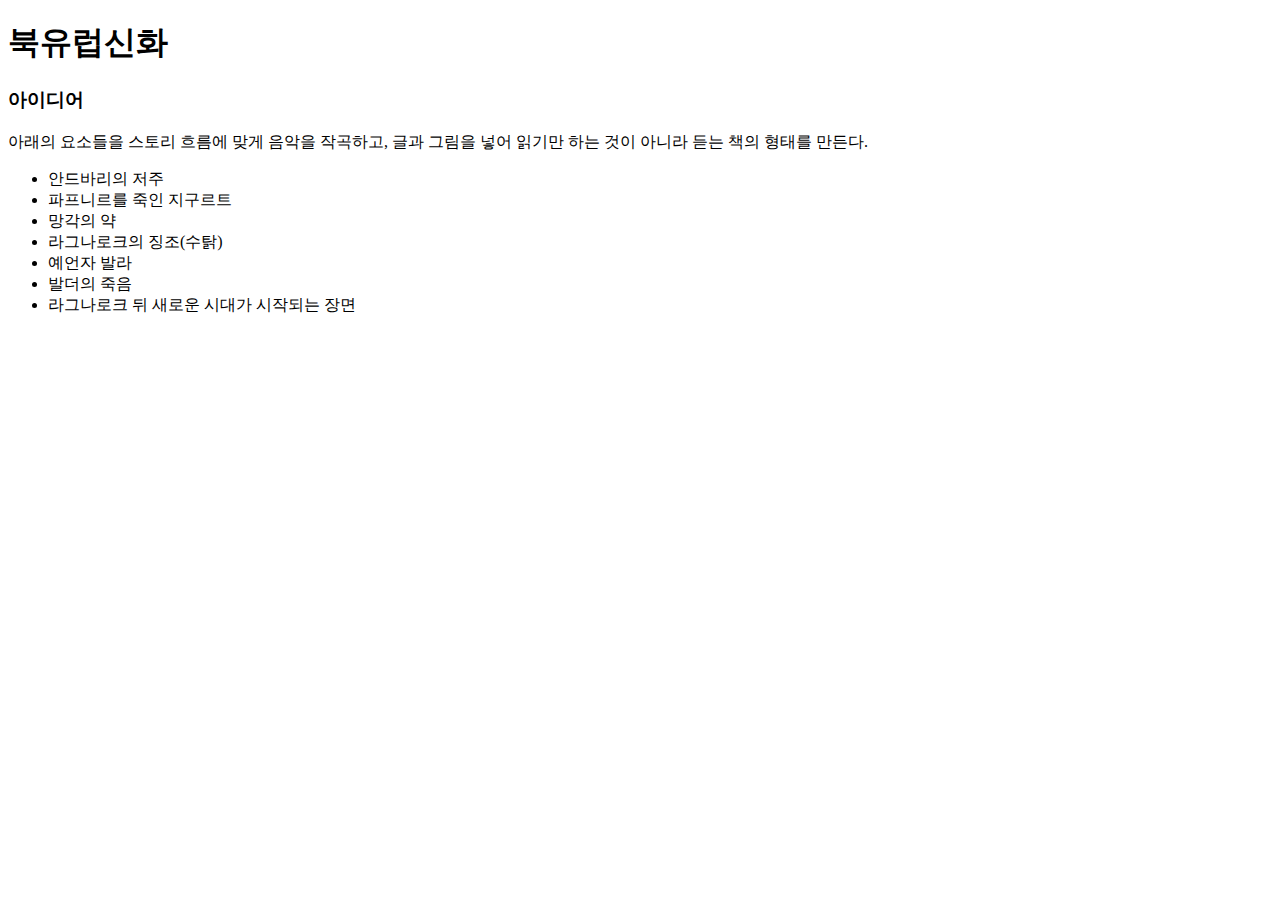
<file: page/book2/book2.html>
<!doctype html>
<html>
<head>
<meta charset="utf-8">
<title>book2</title>
</head>

<body>
	<h1>북유럽신화</h1>
		<h3>아이디어</h3>
			<p>아래의 요소들을 스토리 흐름에 맞게 음악을 작곡하고, 글과 그림을 넣어 읽기만 하는 것이 아니라 듣는 책의 형태를 만든다.</p>
			<ul>
				<li>안드바리의 저주</li>
				<li>파프니르를 죽인 지구르트</li>
				<li>망각의 약</li>
				<li>라그나로크의 징조(수탉)</li>
				<li>예언자 발라</li>
				<li>발더의 죽음</li>
				<li>라그나로크 뒤 새로운 시대가 시작되는 장면</li>
			</ul>
</body>
</html>
</file>
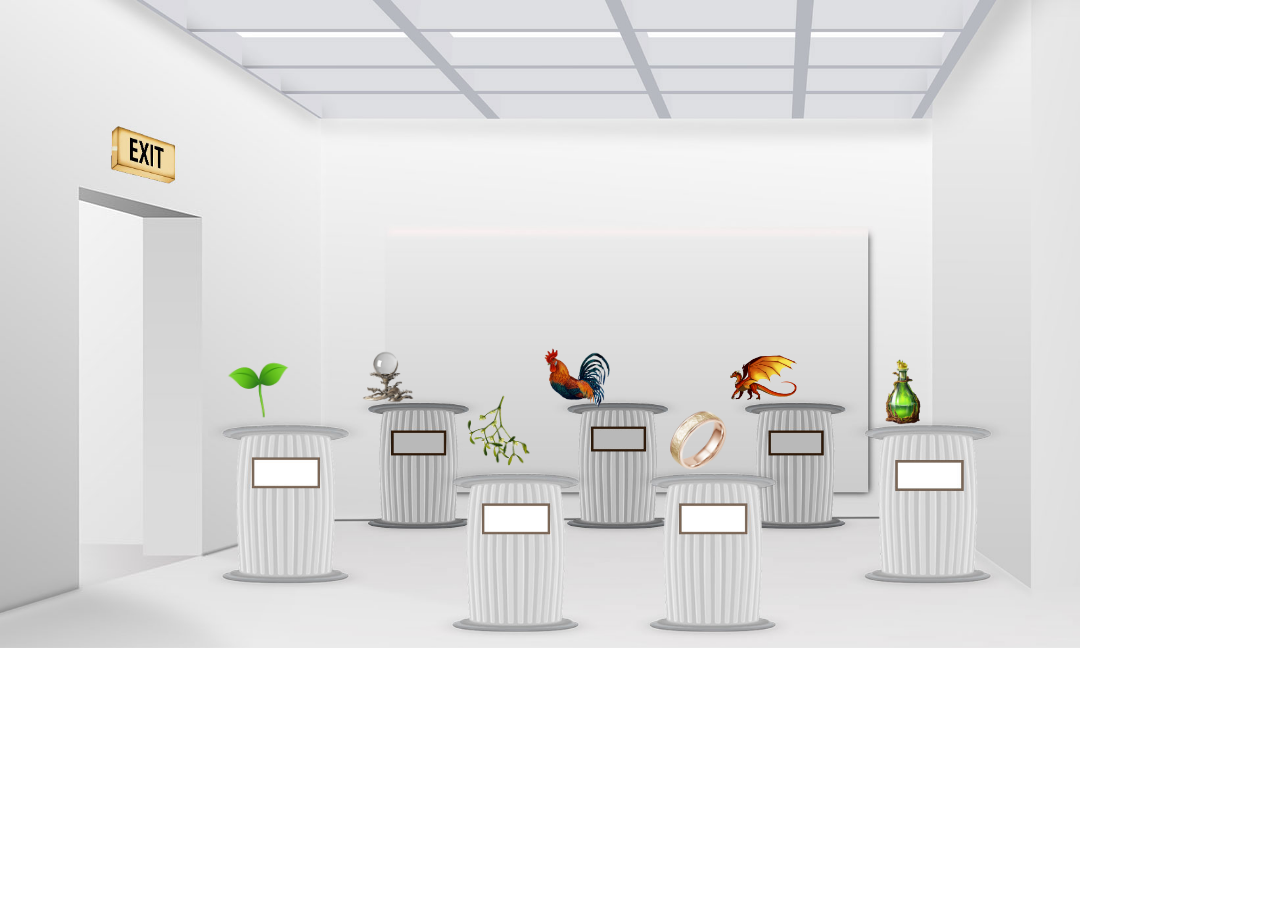
<file: page/museum/Museum.html>
<!doctype html>
<html>
<head>
<meta charset="utf-8">
<meta name="viewport" content="width=device-width, initial-scale=1.0" />
    <meta http-equiv="X-UA-Compatible" content="ie=edge" />
    <link rel="stylesheet" href="style.css">
<title>chapter</title>
</head>

<body>
	<div class="door">
		<a href="../../index.html">
		<img src="../../image/space-1065750_1920.jpg" alt="">
		</a>
	</div>
	
	<div class="sprout">
		<a href="../../index.html">
		<img src="../../image/새싹_1.png" width="70" alt="">
		</a>
	</div>
	
	<div class="crystal">
		<a href="../../index.html">
		<img src="../../image/수정구슬_3.png" width="70" alt="">
		</a>
	</div>
	
	<div class="winter">
		<a href="../../index.html">
		<img src="../../image/겨우살이_3.png" width="70" alt="">
		</a>
	</div>
	
<div class="rooster">
		<a href="../../index.html">
		<img src="../../image/수닭_1.png" width="70" alt="">
		</a>
	</div>
	
	<div class="ring">
		<a href="../../index.html">
		<img src="../../image/황금-반지_4.png" width="70" alt="">
		</a>
	</div>
	
<div class="dragon">
		<a href="../../index.html">
		<img src="../../image/용_4.png" width="70" alt="">
		</a>
	</div>
	
	<div class="bottle">
		<a href="../../index.html">
		<img src="../../image/약병_3.png" width="70" alt="">
		</a>
	</div>
	
	
</body>
</html>
</file>
<file: page/museum/style.css>
@charset "utf-8";
/* CSS Document */

html {
	-webkit-text-size-adjust: none; /*chrome*/
	-moz-text-size-adjust: none; /*firefox*/
	-ms-text-size-adjust: none; /*ie*/
	-o-text-size-adjust: none; /*old versions of opera*/
}

body {
	background-image: url("../../image/배경.jpg");
	background-repeat: no-repeat;
	background-size: 1080px;
}

.door {
	position: relative;
	z-index: 0;
	display:block; height: 100%; border:0; 
	margin-left:67px;
	margin-top:185px;
}

.sprout {
	position:relative;
	z-index: 1;
	display:block; height: 100%; border:0; 
	margin-left:155px;
	margin-top:-248px;
}

.sprout:before{
	content: "새로운시대의시작";
	font-size: 7px;
	color: black;
	position: relative;
	top: 60px;
	left: 70px;
	height: 10px;
	width: 50px;
	opacity: 0;
	/*transition: 1s all;
	transition-delay: o.10;
	background: radial-gradient(ellipse at center, rgba(0, 0, 0, 0.35) 0%, rgba(0, 0, 0, 0) 80%)*/;
}

.sprout:hover{
	transform: translateY(-10px);
	color: #fff;
}

.sprout:hover:before{
	opacity: 1;
}

.crystal {
	position:relative;
	z-index: 2;
	display:block; height: 100%; border:0; 
	margin-left:293px;
	margin-top:-77px;
}

.crystal:before{
	content: "새로운시대의시작";
	font-size: 5.5px;
	color: black;
	position: relative;
	top: 53px;
	left: 49px;
	height: 10px;
	width: 50px;
	opacity: 0;
}

.crystal:hover{
	transform: translateY(-10px);
	color: #fff;
}

.crystal:hover:before{
	opacity: 1;
}

.winter {
	position:relative;
	z-index: 3;
	display:block; height: 100%; border:0; 
	margin-left:387px;
	margin-top:-20px;
}

.winter:before{
	content: "새로운시대의시작";
	font-size: 8px;
	color: black;
	position: relative;
	top: 52px;
	left: 75px;
	height: 10px;
	width: 50px;
	opacity: 0;
}

.winter:hover{
	transform: translateY(-10px);
	color: #fff;
}

.winter:hover:before{
	opacity: 1;
}

.rooster {
	position:relative;
	z-index: 4;
	display:block; height: 100%; border:0; 
	margin-left:490px;
	margin-top:-133px;

}

.rooster:before{
	content: "새로운시대의시작";
	font-size: 5px;
	color: black;
	position: relative;
	top: 37px;
	left: 60px;
	height: 10px;
	width: 50px;
	opacity: 0;
}

.rooster:hover{
	transform: translateY(-10px);
	color: #fff;
}

.rooster:hover:before{
	opacity: 1;
}

.ring {
	position:relative;
	z-index: 5;
	display:block; height: 100%; border:0; 
	margin-left:590px;
	margin-top:-5px;
}

.ring:before{
	content: "새로운시대의시작";
	font-size: 8px;
	color: black;
	position: relative;
	top: 55px;
	left: 65px;
	height: 10px;
	width: 50px;
	opacity: 0;
}

.ring:hover{
	transform: translateY(-10px);
	color: #fff;
}

.ring:hover:before{
	opacity: 1;
}

.dragon {
	position:relative;
	z-index: 6;
	display:block; height: 100%; border:0; 
	margin-left:675px;
	margin-top:-125px;
}

.dragon:before{
	content: "새로운시대의시작";
	font-size: 5px;
	color: black;
	position: relative;
	top: 50px;
	left: 60px;
	height: 10px;
	width: 50px;
	opacity: 0;
}

.dragon:hover{
	transform: translateY(-10px);
	color: #fff;
}

.dragon:hover:before{
	opacity: 1;
}

.bottle {
	position:relative;
	z-index: 7;
	display:block; height: 100%; border:0; 
	margin-left:800px;
	margin-top:-57px;
}

.bottle:before{
	content: "새로운시대의시작";
	font-size: 7px;
	color: black;
	position: relative;
	top: 55px;
	left: 70px;
	height: 10px;
	width: 50px;
	opacity: 0;
}

.bottle:hover{
	transform: translateY(-10px);
	color: #fff;
}

.bottle:hover:before{
	opacity: 1;
}
</file>
